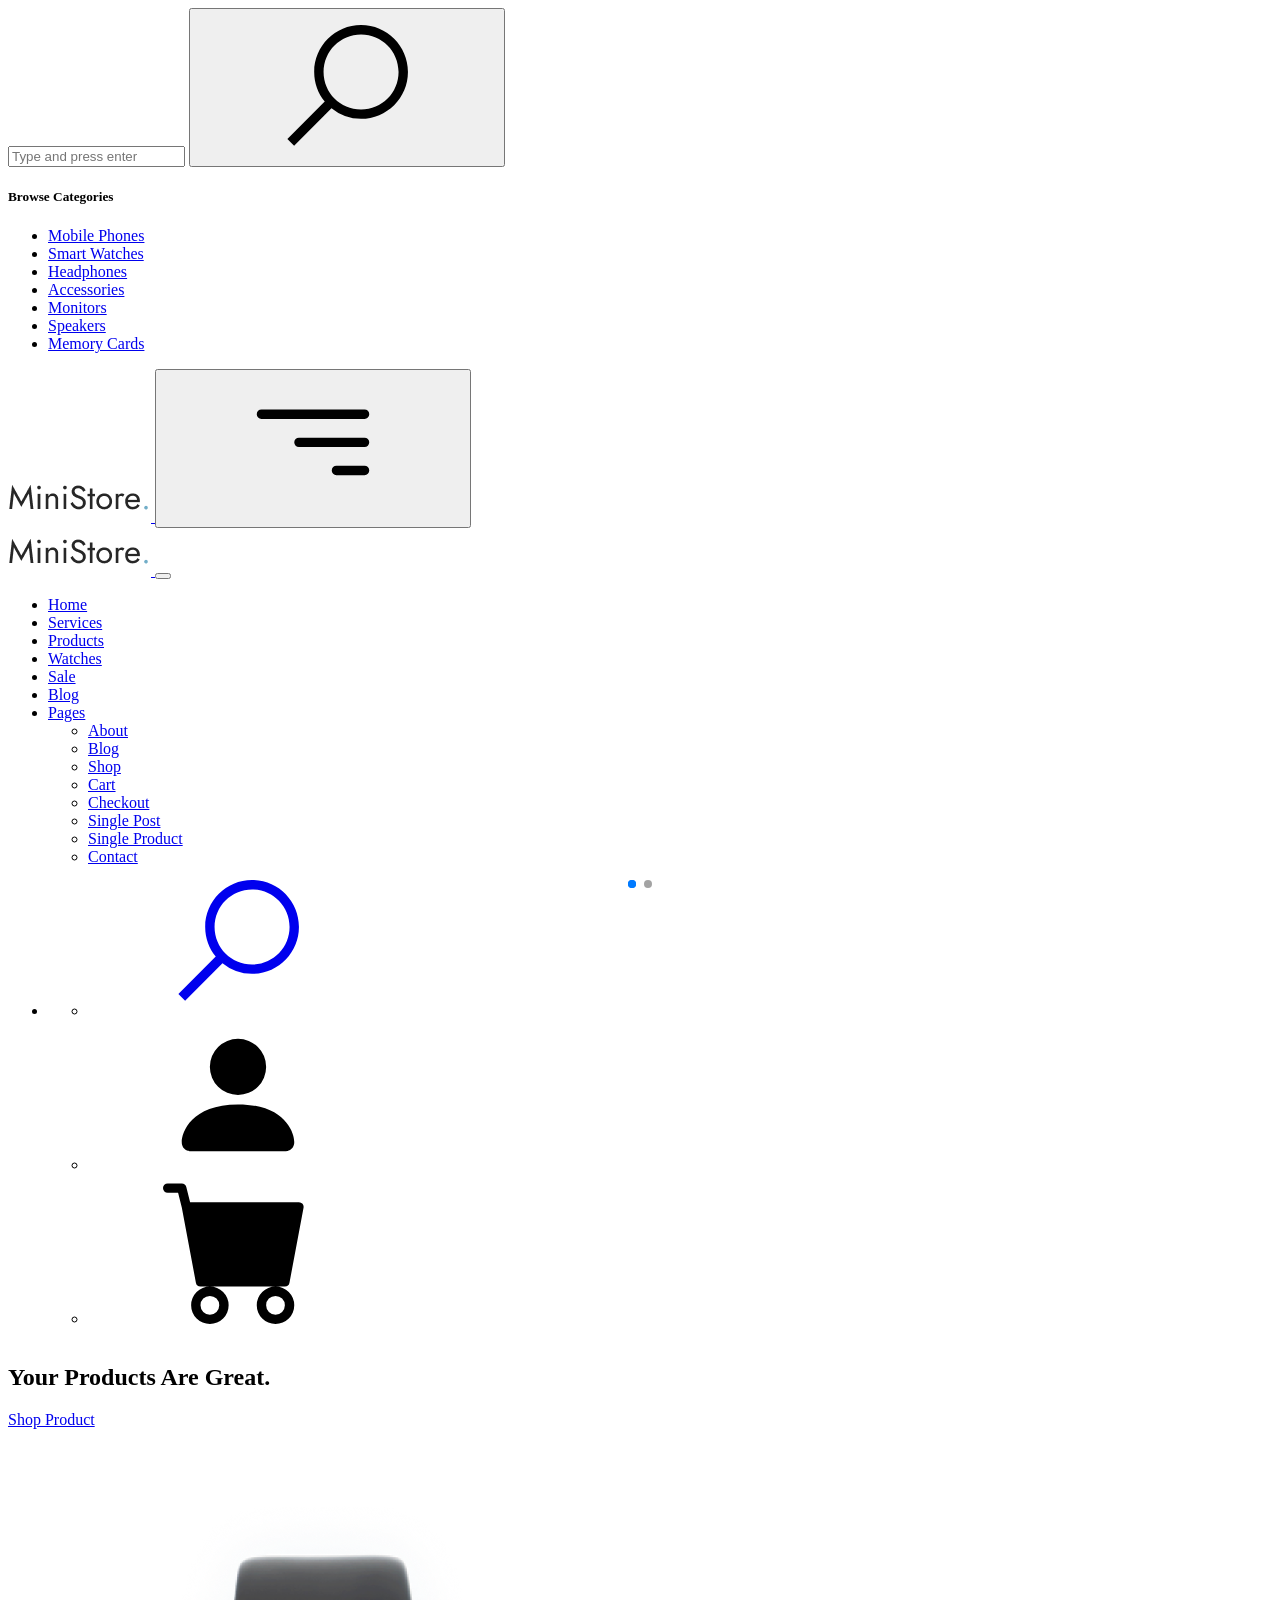
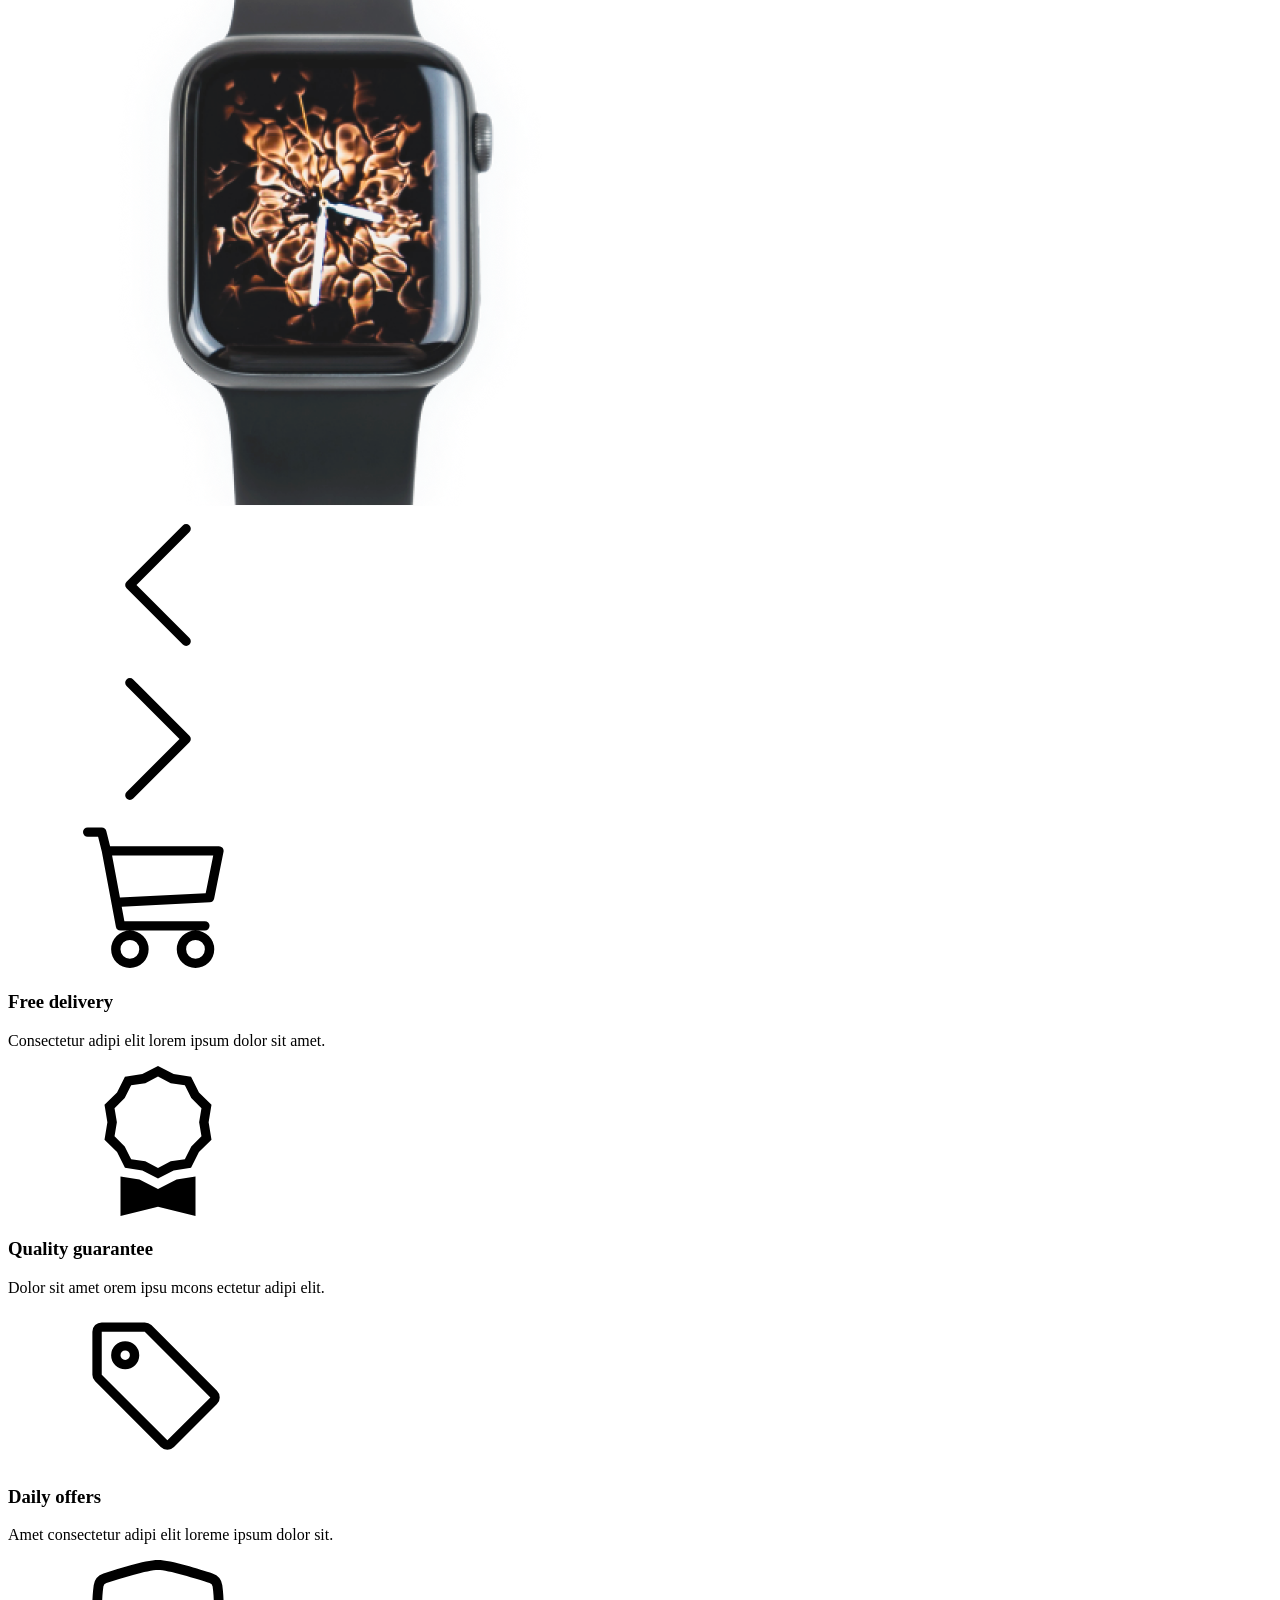
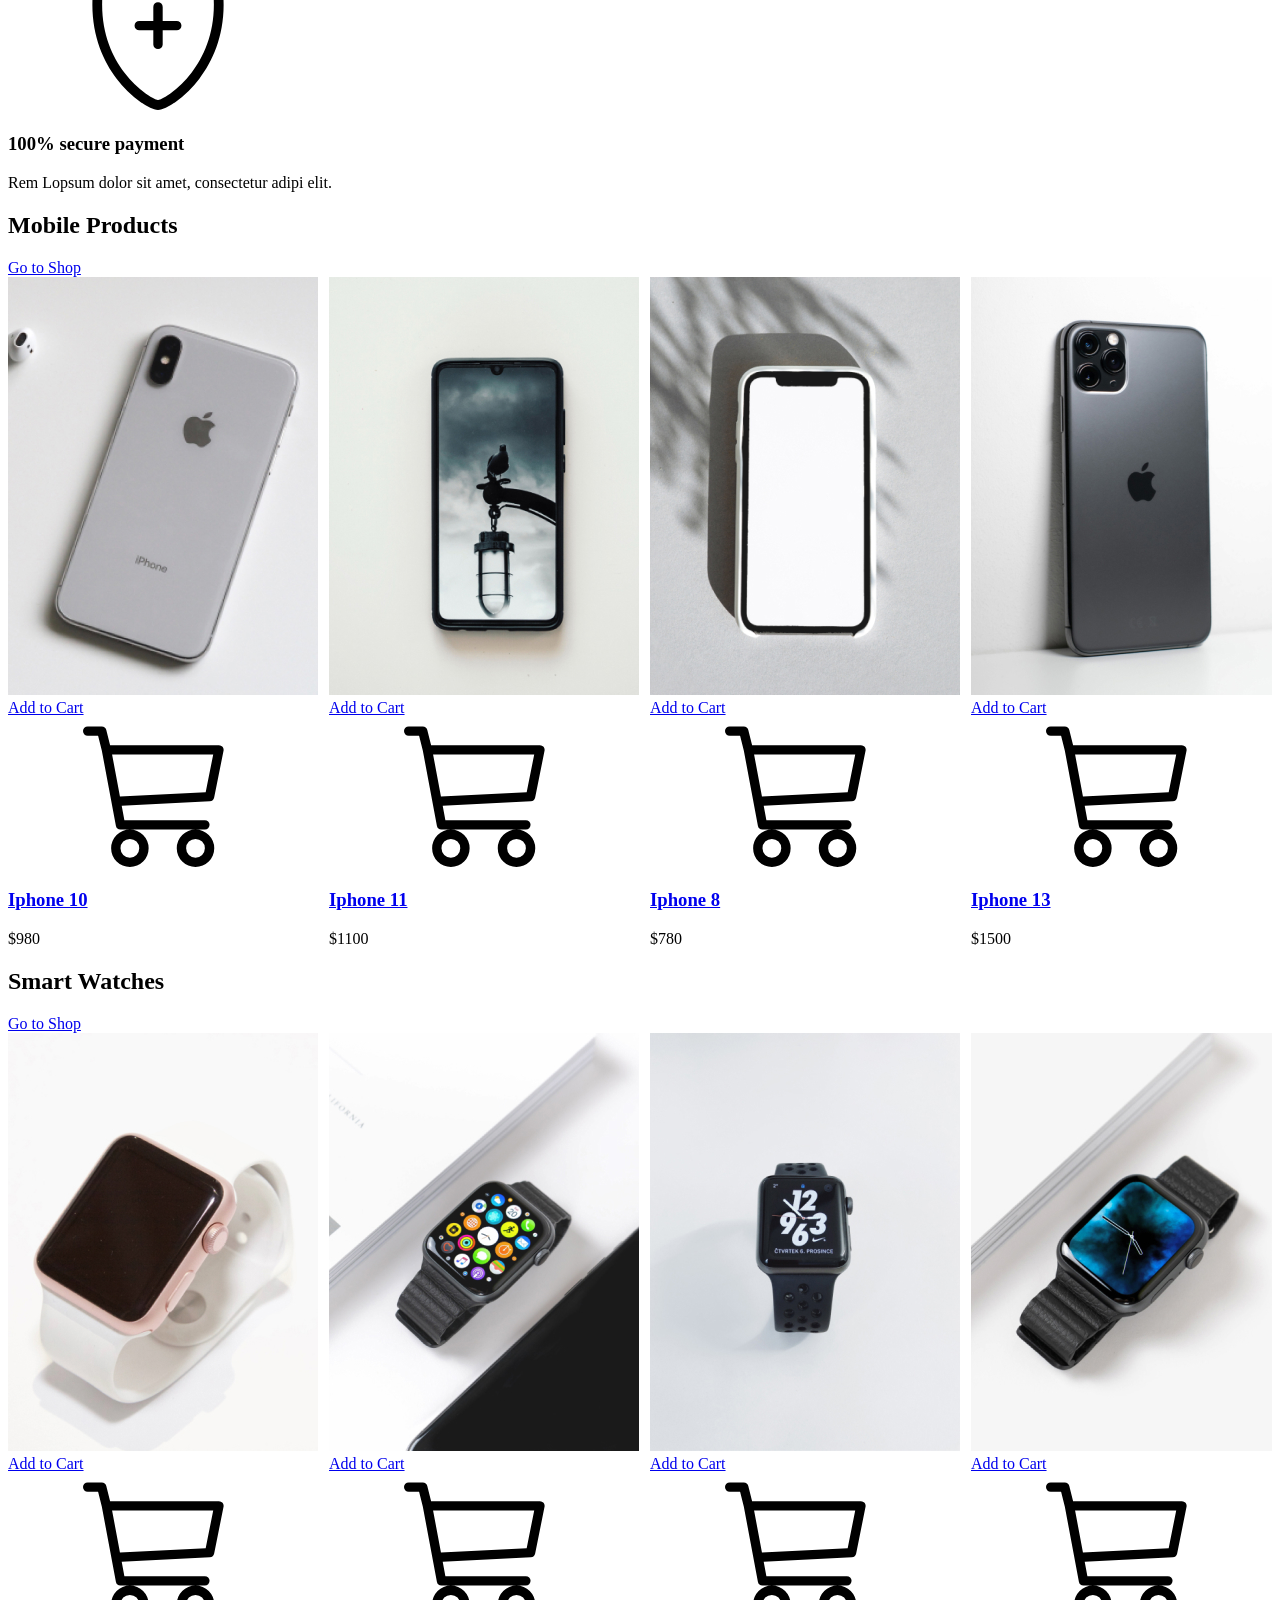
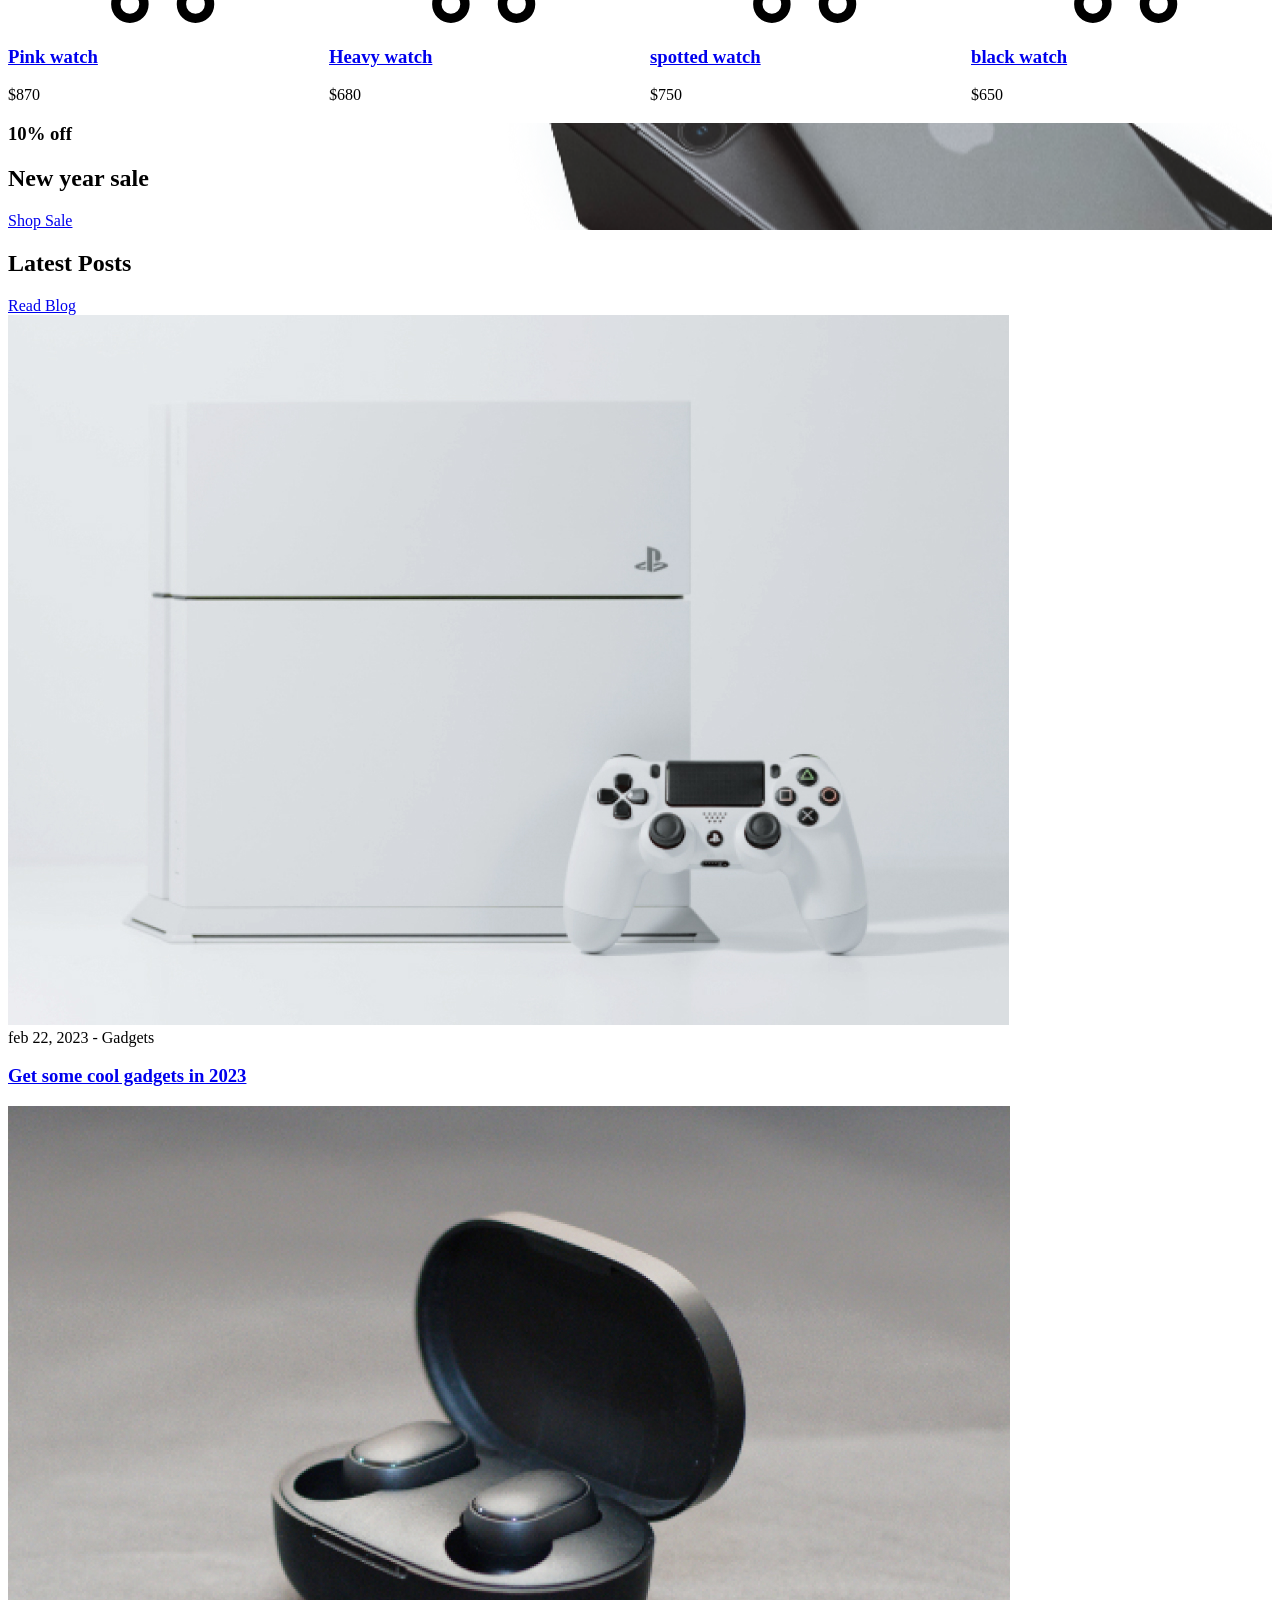
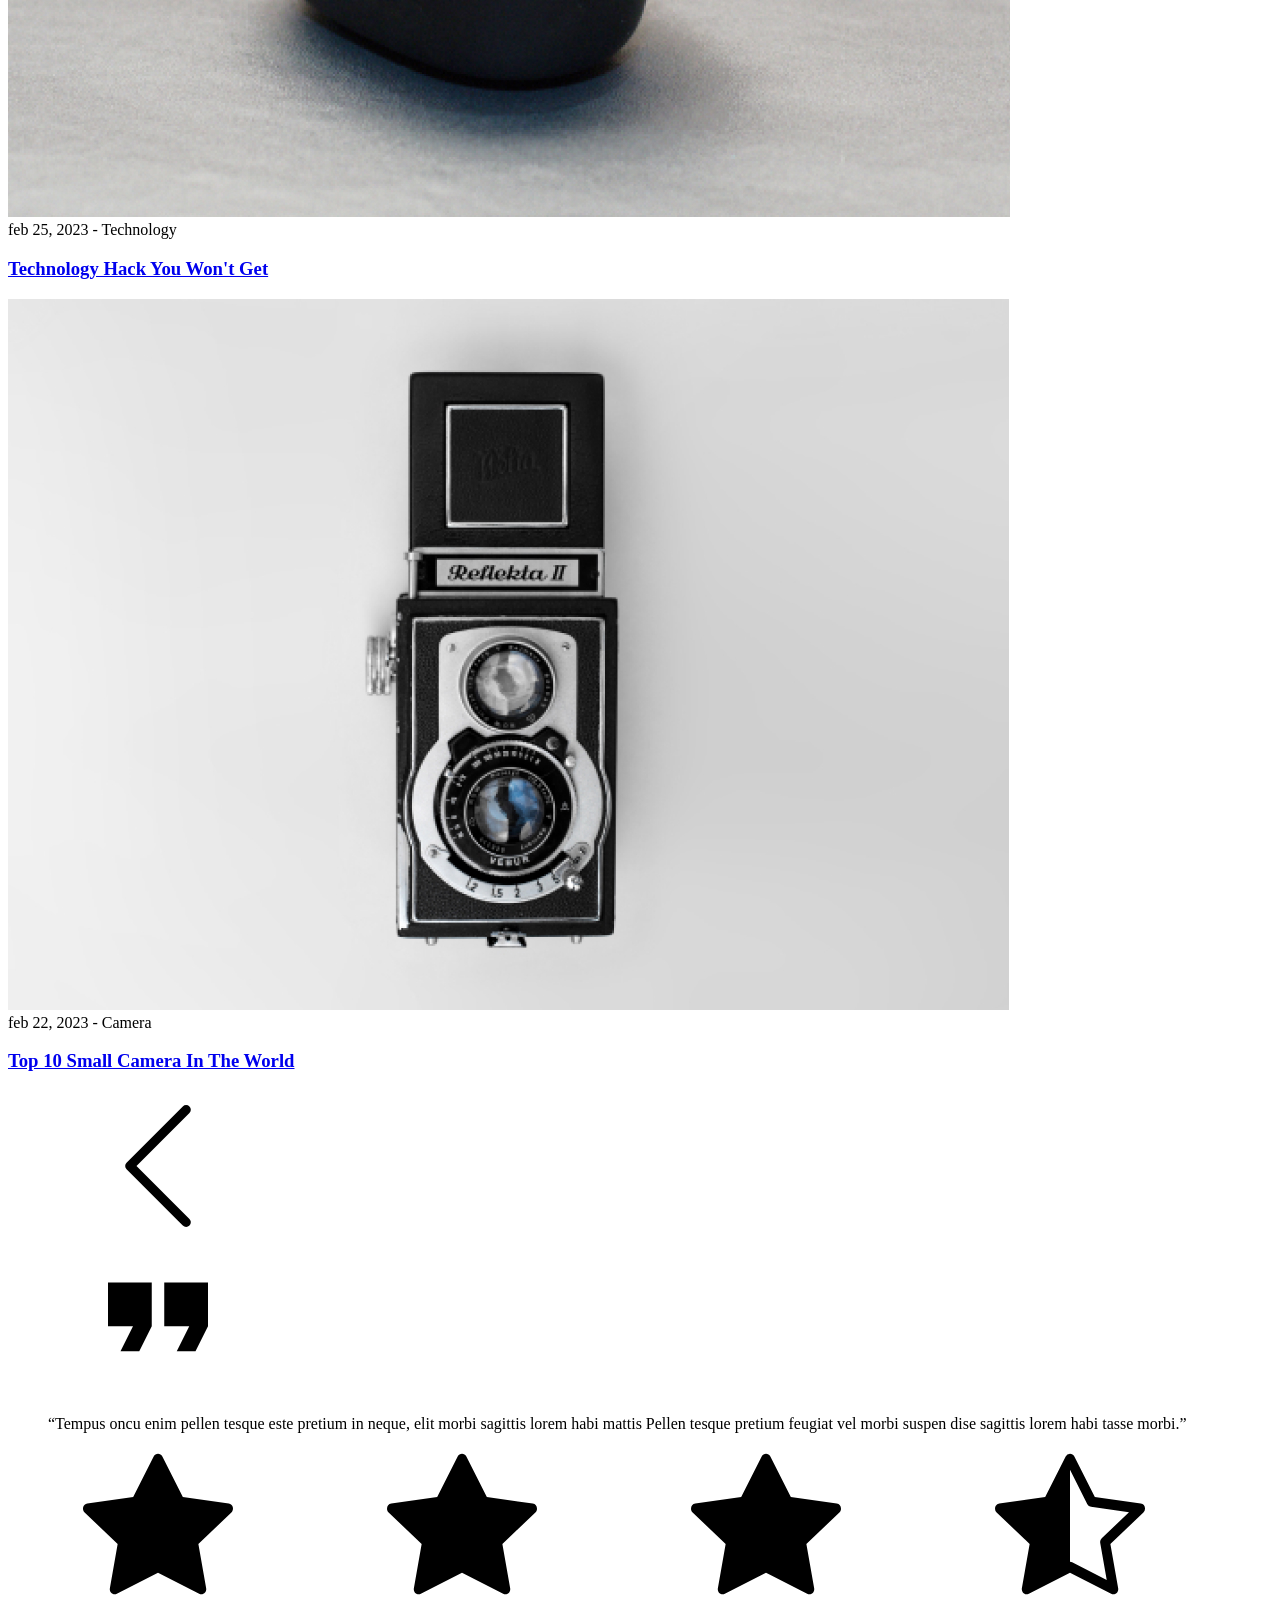
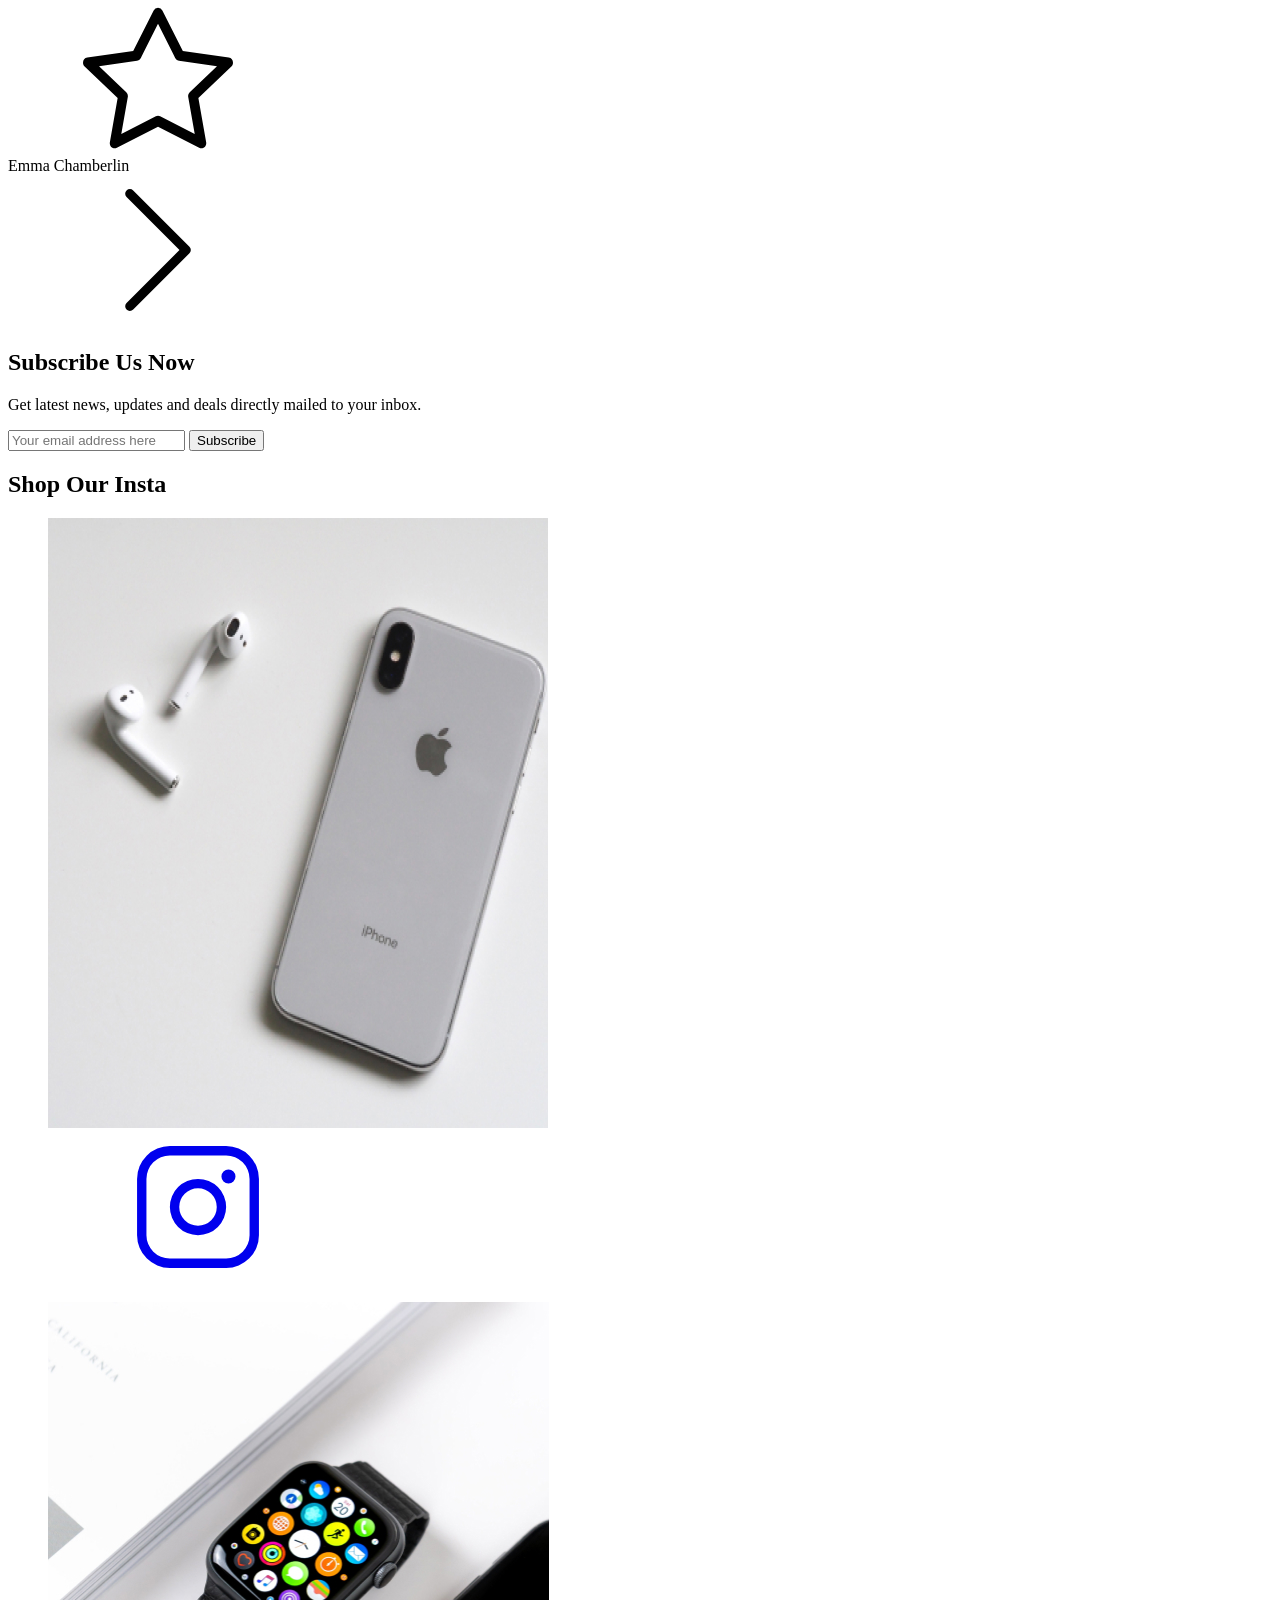
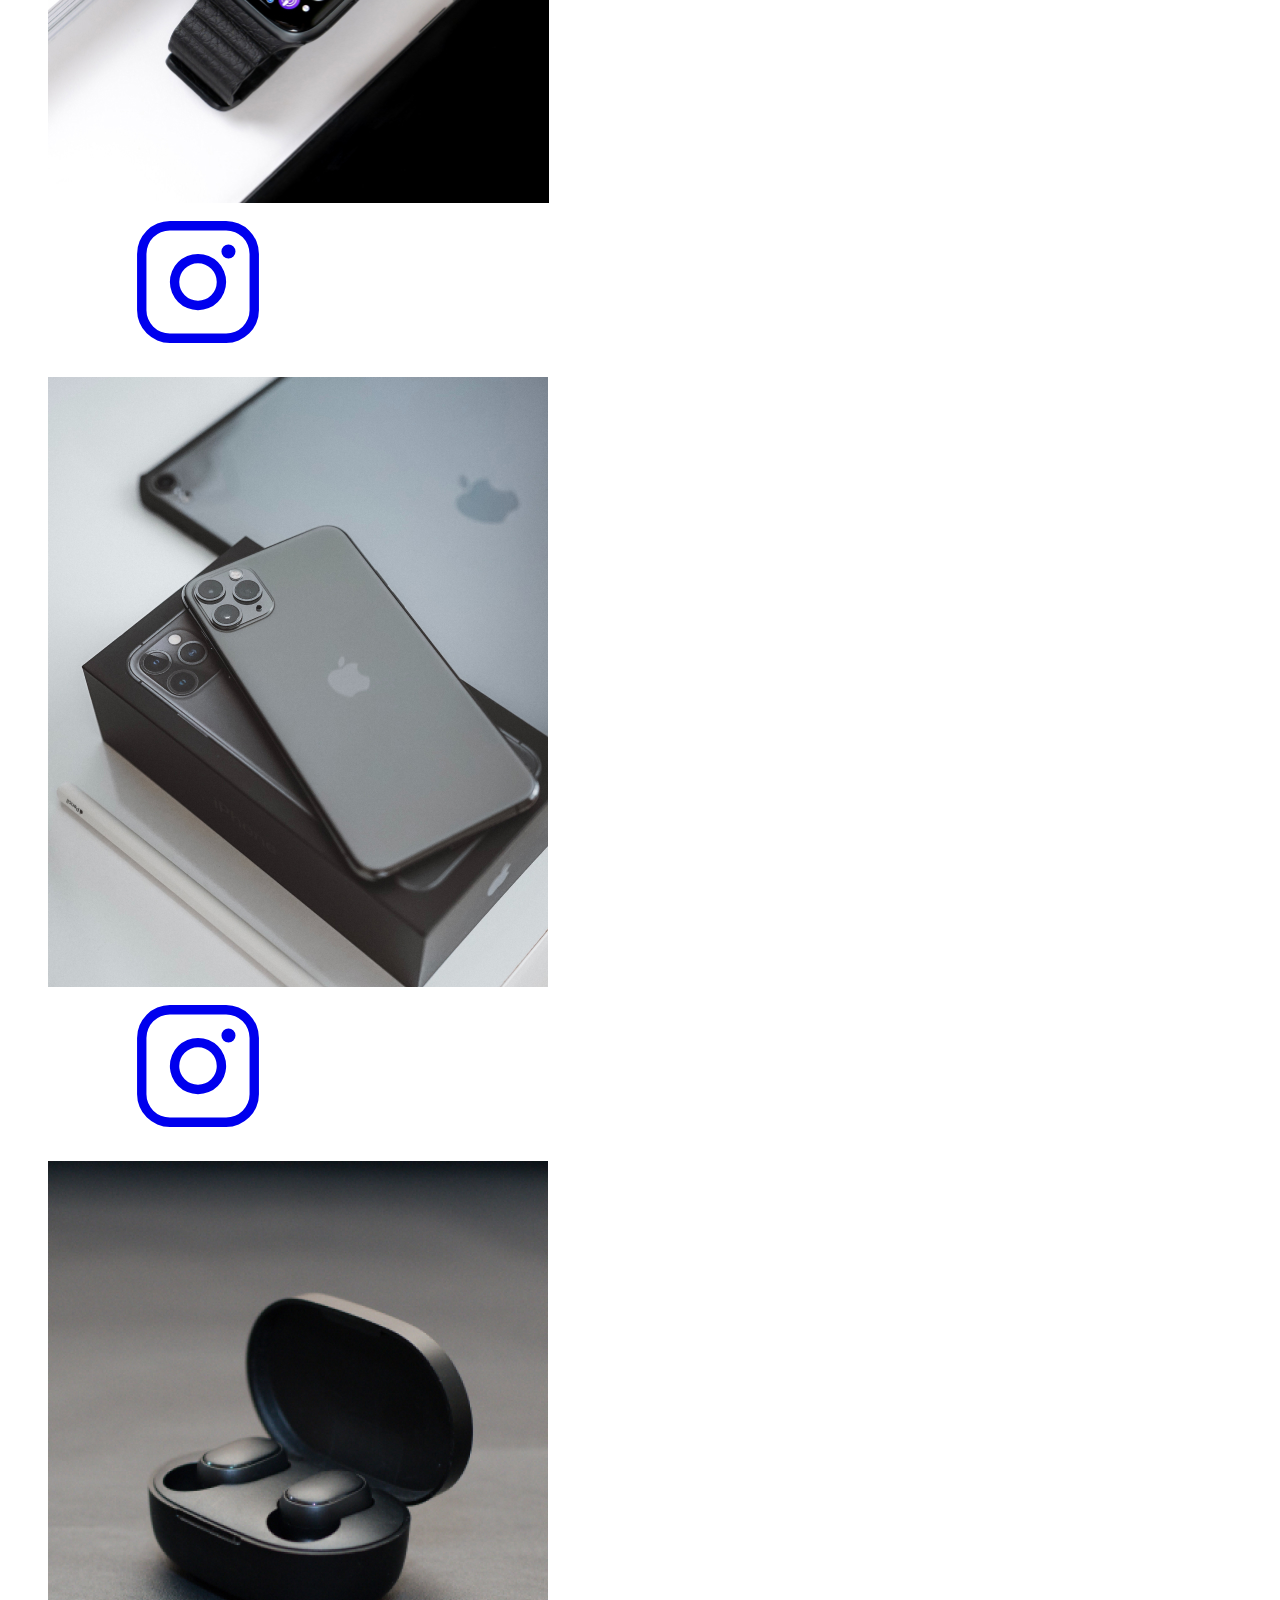
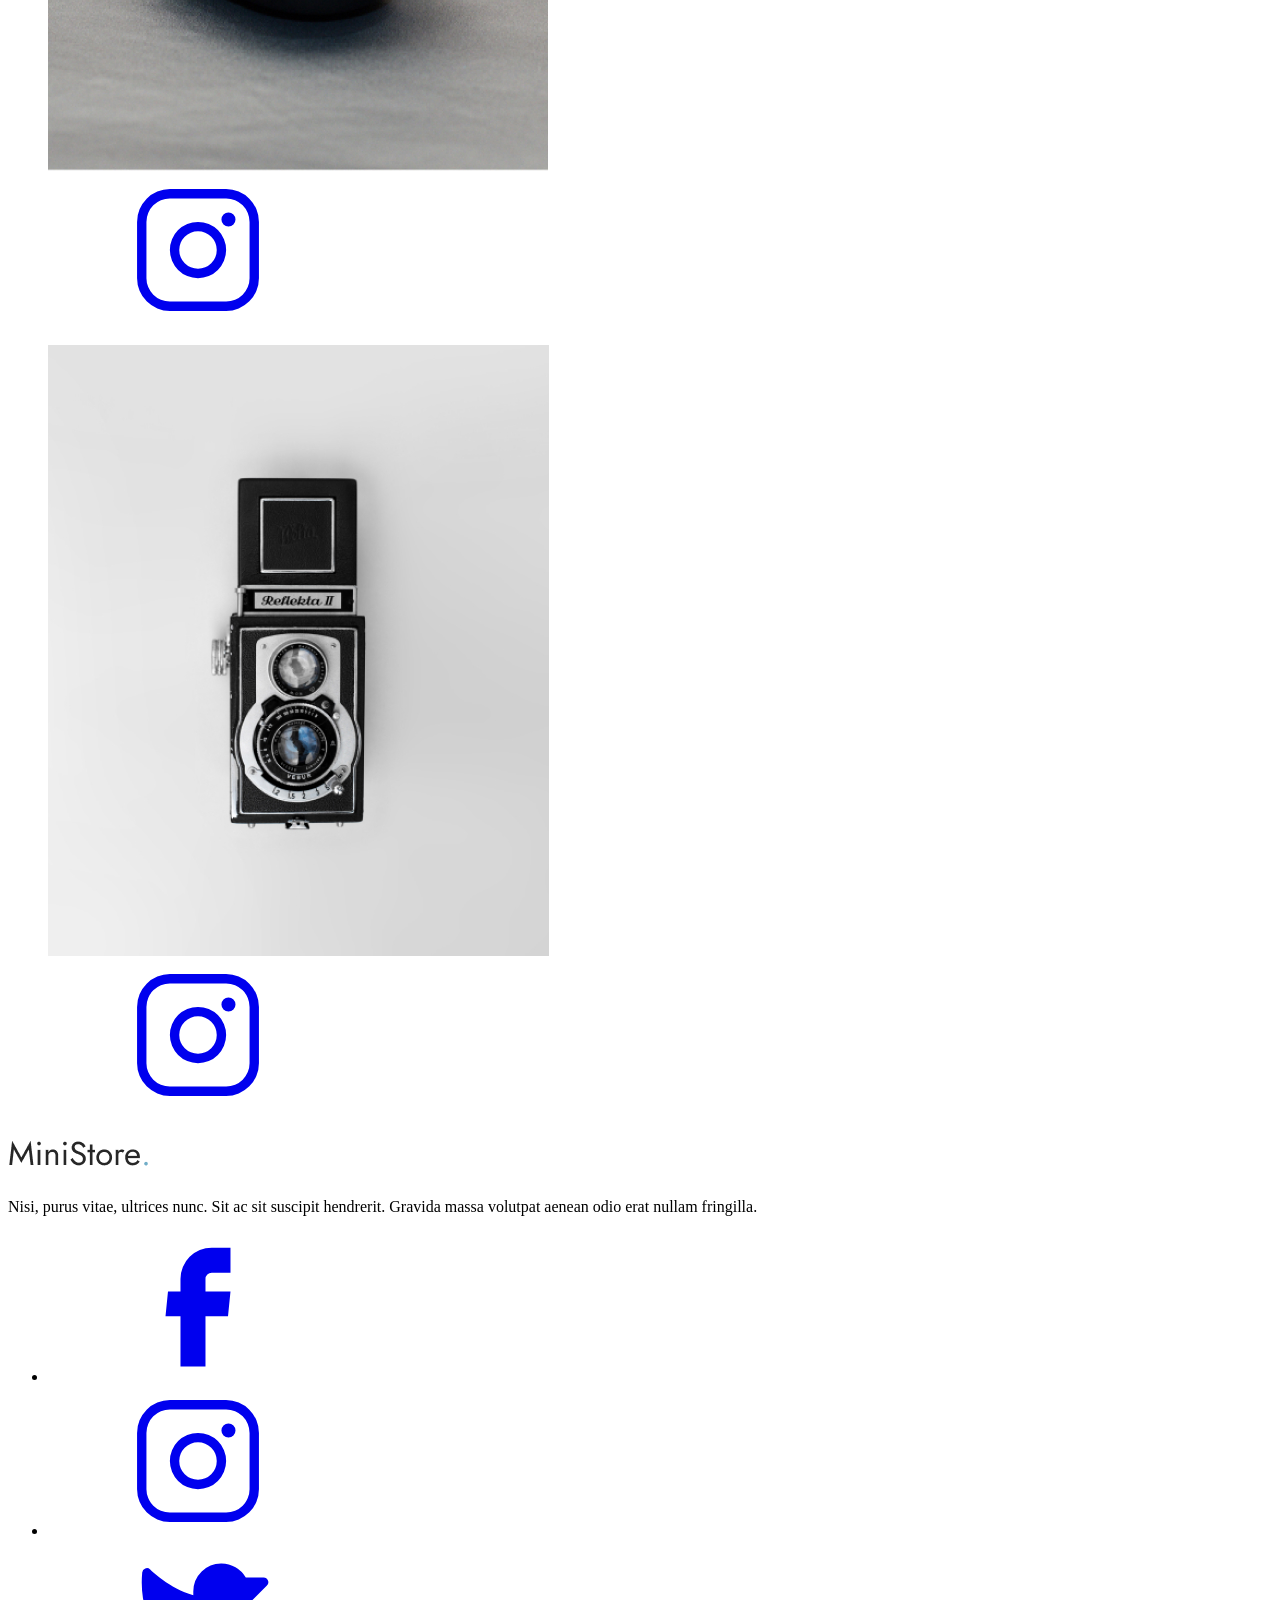
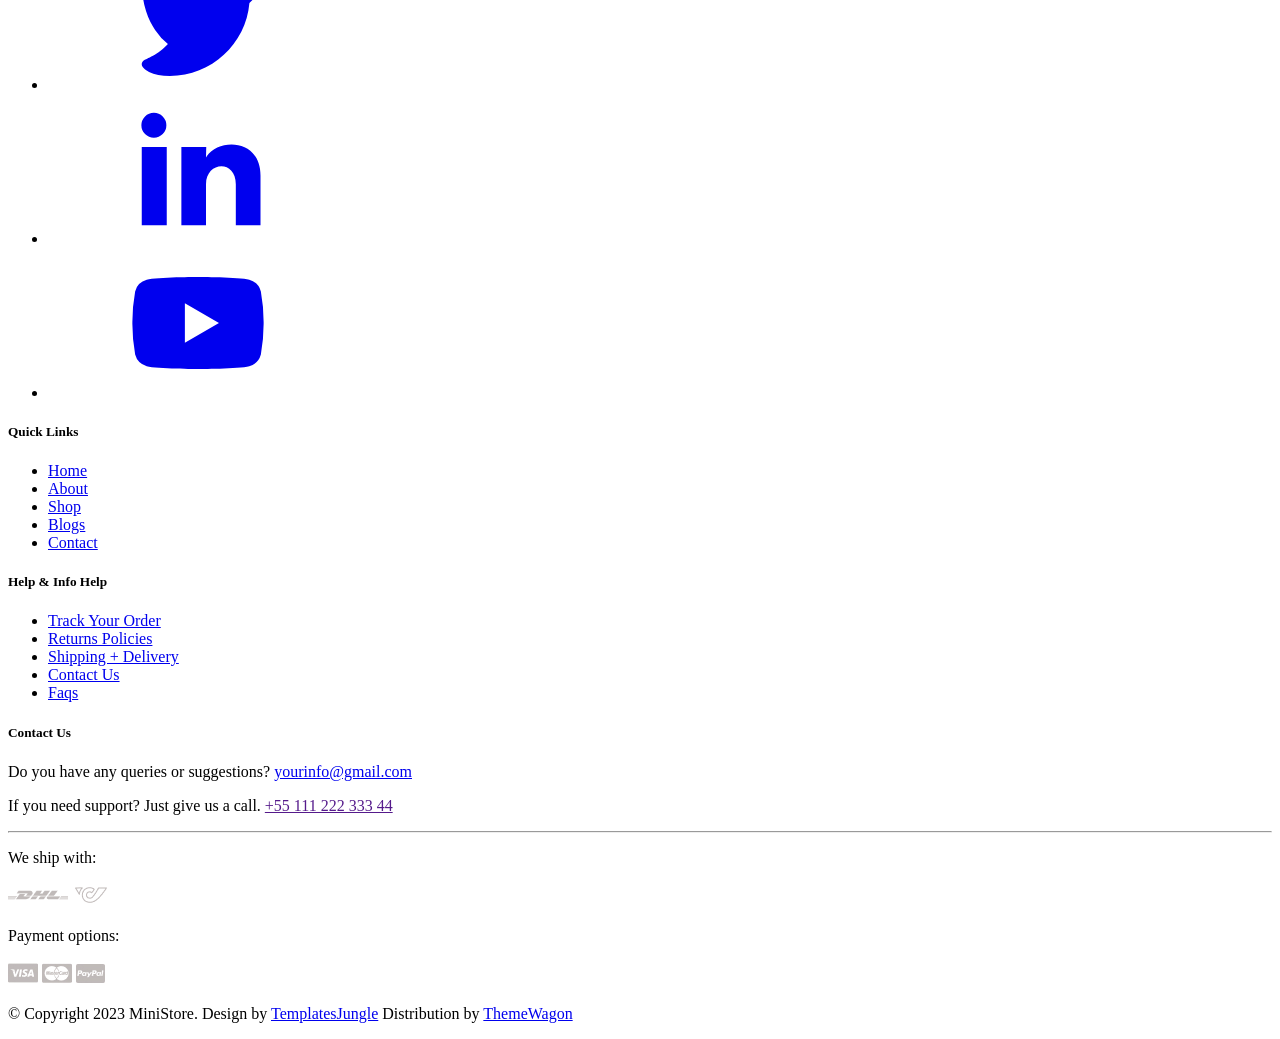
<file: static/index.html>
<!DOCTYPE html>
<html>
  <head>
    <title>Ministore</title>
    <meta charset="utf-8">
    <meta http-equiv="X-UA-Compatible" content="IE=edge">
    <meta name="viewport" content="width=device-width, initial-scale=1.0">
    <meta name="format-detection" content="telephone=no">
    <meta name="apple-mobile-web-app-capable" content="yes">
    <meta name="author" content="">
    <meta name="keywords" content="">
    <meta name="description" content="">
    <link rel="stylesheet" type="text/css" href="/static/css/>
    <link rel="stylesheet" type="text/css" href="style.css">
    <link rel="stylesheet" href="https://cdn.jsdelivr.net/npm/swiper@9/swiper-bundle.min.css" />
    <link rel="preconnect" href="https://fonts.googleapis.com">
    <link rel="preconnect" href="https://fonts.gstatic.com" crossorigin>
    <link href="https://fonts.googleapis.com/css2?family=Jost:wght@300;400;500&family=Lato:wght@300;400;700&display=swap" rel="stylesheet">
    <!-- script
    ================================================== -->
    <script src="js/modernizr.js"></script>
  </head>
  <body data-bs-spy="scroll" data-bs-target="#navbar" data-bs-root-margin="0px 0px -40%" data-bs-smooth-scroll="true" tabindex="0">
    <svg xmlns="http://www.w3.org/2000/svg" style="display: none;">
      <symbol id="search" xmlns="http://www.w3.org/2000/svg" viewBox="0 0 32 32">
        <title>Search</title>
        <path fill="currentColor" d="M19 3C13.488 3 9 7.488 9 13c0 2.395.84 4.59 2.25 6.313L3.281 27.28l1.439 1.44l7.968-7.969A9.922 9.922 0 0 0 19 23c5.512 0 10-4.488 10-10S24.512 3 19 3zm0 2c4.43 0 8 3.57 8 8s-3.57 8-8 8s-8-3.57-8-8s3.57-8 8-8z" />
      </symbol>
      <symbol xmlns="http://www.w3.org/2000/svg" id="user" viewBox="0 0 16 16">
        <path d="M3 14s-1 0-1-1 1-4 6-4 6 3 6 4-1 1-1 1H3Zm5-6a3 3 0 1 0 0-6 3 3 0 0 0 0 6Z" />
      </symbol>
      <symbol xmlns="http://www.w3.org/2000/svg" id="cart" viewBox="0 0 16 16">
        <path d="M0 1.5A.5.5 0 0 1 .5 1H2a.5.5 0 0 1 .485.379L2.89 3H14.5a.5.5 0 0 1 .491.592l-1.5 8A.5.5 0 0 1 13 12H4a.5.5 0 0 1-.491-.408L2.01 3.607 1.61 2H.5a.5.5 0 0 1-.5-.5zM5 12a2 2 0 1 0 0 4 2 2 0 0 0 0-4zm7 0a2 2 0 1 0 0 4 2 2 0 0 0 0-4zm-7 1a1 1 0 1 1 0 2 1 1 0 0 1 0-2zm7 0a1 1 0 1 1 0 2 1 1 0 0 1 0-2z" />
      </symbol>
      <svg xmlns="http://www.w3.org/2000/svg" id="chevron-left" viewBox="0 0 16 16">
        <path fill-rule="evenodd" d="M11.354 1.646a.5.5 0 0 1 0 .708L5.707 8l5.647 5.646a.5.5 0 0 1-.708.708l-6-6a.5.5 0 0 1 0-.708l6-6a.5.5 0 0 1 .708 0z" />
      </svg>
      <symbol xmlns="http://www.w3.org/2000/svg" id="chevron-right" viewBox="0 0 16 16">
        <path fill-rule="evenodd" d="M4.646 1.646a.5.5 0 0 1 .708 0l6 6a.5.5 0 0 1 0 .708l-6 6a.5.5 0 0 1-.708-.708L10.293 8 4.646 2.354a.5.5 0 0 1 0-.708z" />
      </symbol>
      <symbol xmlns="http://www.w3.org/2000/svg" id="cart-outline" viewBox="0 0 16 16">
        <path d="M0 1.5A.5.5 0 0 1 .5 1H2a.5.5 0 0 1 .485.379L2.89 3H14.5a.5.5 0 0 1 .49.598l-1 5a.5.5 0 0 1-.465.401l-9.397.472L4.415 11H13a.5.5 0 0 1 0 1H4a.5.5 0 0 1-.491-.408L2.01 3.607 1.61 2H.5a.5.5 0 0 1-.5-.5zM3.102 4l.84 4.479 9.144-.459L13.89 4H3.102zM5 12a2 2 0 1 0 0 4 2 2 0 0 0 0-4zm7 0a2 2 0 1 0 0 4 2 2 0 0 0 0-4zm-7 1a1 1 0 1 1 0 2 1 1 0 0 1 0-2zm7 0a1 1 0 1 1 0 2 1 1 0 0 1 0-2z" />
      </symbol>
      <symbol xmlns="http://www.w3.org/2000/svg" id="quality" viewBox="0 0 16 16">
        <path d="M9.669.864 8 0 6.331.864l-1.858.282-.842 1.68-1.337 1.32L2.6 6l-.306 1.854 1.337 1.32.842 1.68 1.858.282L8 12l1.669-.864 1.858-.282.842-1.68 1.337-1.32L13.4 6l.306-1.854-1.337-1.32-.842-1.68L9.669.864zm1.196 1.193.684 1.365 1.086 1.072L12.387 6l.248 1.506-1.086 1.072-.684 1.365-1.51.229L8 10.874l-1.355-.702-1.51-.229-.684-1.365-1.086-1.072L3.614 6l-.25-1.506 1.087-1.072.684-1.365 1.51-.229L8 1.126l1.356.702 1.509.229z" />
        <path d="M4 11.794V16l4-1 4 1v-4.206l-2.018.306L8 13.126 6.018 12.1 4 11.794z" />
      </symbol>
      <symbol xmlns="http://www.w3.org/2000/svg" id="price-tag" viewBox="0 0 16 16">
        <path d="M6 4.5a1.5 1.5 0 1 1-3 0 1.5 1.5 0 0 1 3 0zm-1 0a.5.5 0 1 0-1 0 .5.5 0 0 0 1 0z" />
        <path d="M2 1h4.586a1 1 0 0 1 .707.293l7 7a1 1 0 0 1 0 1.414l-4.586 4.586a1 1 0 0 1-1.414 0l-7-7A1 1 0 0 1 1 6.586V2a1 1 0 0 1 1-1zm0 5.586 7 7L13.586 9l-7-7H2v4.586z" />
      </symbol>
      <symbol xmlns="http://www.w3.org/2000/svg" id="shield-plus" viewBox="0 0 16 16">
        <path d="M5.338 1.59a61.44 61.44 0 0 0-2.837.856.481.481 0 0 0-.328.39c-.554 4.157.726 7.19 2.253 9.188a10.725 10.725 0 0 0 2.287 2.233c.346.244.652.42.893.533.12.057.218.095.293.118a.55.55 0 0 0 .101.025.615.615 0 0 0 .1-.025c.076-.023.174-.061.294-.118.24-.113.547-.29.893-.533a10.726 10.726 0 0 0 2.287-2.233c1.527-1.997 2.807-5.031 2.253-9.188a.48.48 0 0 0-.328-.39c-.651-.213-1.75-.56-2.837-.855C9.552 1.29 8.531 1.067 8 1.067c-.53 0-1.552.223-2.662.524zM5.072.56C6.157.265 7.31 0 8 0s1.843.265 2.928.56c1.11.3 2.229.655 2.887.87a1.54 1.54 0 0 1 1.044 1.262c.596 4.477-.787 7.795-2.465 9.99a11.775 11.775 0 0 1-2.517 2.453 7.159 7.159 0 0 1-1.048.625c-.28.132-.581.24-.829.24s-.548-.108-.829-.24a7.158 7.158 0 0 1-1.048-.625 11.777 11.777 0 0 1-2.517-2.453C1.928 10.487.545 7.169 1.141 2.692A1.54 1.54 0 0 1 2.185 1.43 62.456 62.456 0 0 1 5.072.56z" />
        <path d="M8 4.5a.5.5 0 0 1 .5.5v1.5H10a.5.5 0 0 1 0 1H8.5V9a.5.5 0 0 1-1 0V7.5H6a.5.5 0 0 1 0-1h1.5V5a.5.5 0 0 1 .5-.5z" />
      </symbol>
      <symbol xmlns="http://www.w3.org/2000/svg" id="star-fill" viewBox="0 0 16 16">
        <path d="M3.612 15.443c-.386.198-.824-.149-.746-.592l.83-4.73L.173 6.765c-.329-.314-.158-.888.283-.95l4.898-.696L7.538.792c.197-.39.73-.39.927 0l2.184 4.327 4.898.696c.441.062.612.636.282.95l-3.522 3.356.83 4.73c.078.443-.36.79-.746.592L8 13.187l-4.389 2.256z" />
      </symbol>
      <symbol xmlns="http://www.w3.org/2000/svg" id="star-empty" viewBox="0 0 16 16">
        <path d="M2.866 14.85c-.078.444.36.791.746.593l4.39-2.256 4.389 2.256c.386.198.824-.149.746-.592l-.83-4.73 3.522-3.356c.33-.314.16-.888-.282-.95l-4.898-.696L8.465.792a.513.513 0 0 0-.927 0L5.354 5.12l-4.898.696c-.441.062-.612.636-.283.95l3.523 3.356-.83 4.73zm4.905-2.767-3.686 1.894.694-3.957a.565.565 0 0 0-.163-.505L1.71 6.745l4.052-.576a.525.525 0 0 0 .393-.288L8 2.223l1.847 3.658a.525.525 0 0 0 .393.288l4.052.575-2.906 2.77a.565.565 0 0 0-.163.506l.694 3.957-3.686-1.894a.503.503 0 0 0-.461 0z" />
      </symbol>
      <symbol xmlns="http://www.w3.org/2000/svg" id="star-half" viewBox="0 0 16 16">
        <path d="M5.354 5.119 7.538.792A.516.516 0 0 1 8 .5c.183 0 .366.097.465.292l2.184 4.327 4.898.696A.537.537 0 0 1 16 6.32a.548.548 0 0 1-.17.445l-3.523 3.356.83 4.73c.078.443-.36.79-.746.592L8 13.187l-4.389 2.256a.52.52 0 0 1-.146.05c-.342.06-.668-.254-.6-.642l.83-4.73L.173 6.765a.55.55 0 0 1-.172-.403.58.58 0 0 1 .085-.302.513.513 0 0 1 .37-.245l4.898-.696zM8 12.027a.5.5 0 0 1 .232.056l3.686 1.894-.694-3.957a.565.565 0 0 1 .162-.505l2.907-2.77-4.052-.576a.525.525 0 0 1-.393-.288L8.001 2.223 8 2.226v9.8z" />
      </symbol>
      <symbol xmlns="http://www.w3.org/2000/svg" id="quote" viewBox="0 0 24 24">
        <path fill="currentColor" d="m15 17l2-4h-4V6h7v7l-2 4h-3Zm-9 0l2-4H4V6h7v7l-2 4H6Z" />
      </symbol>
      <symbol xmlns="http://www.w3.org/2000/svg" id="facebook" viewBox="0 0 24 24">
        <path fill="currentColor" d="M9.198 21.5h4v-8.01h3.604l.396-3.98h-4V7.5a1 1 0 0 1 1-1h3v-4h-3a5 5 0 0 0-5 5v2.01h-2l-.396 3.98h2.396v8.01Z" />
      </symbol>
      <symbol xmlns="http://www.w3.org/2000/svg" id="youtube" viewBox="0 0 32 32">
        <path fill="currentColor" d="M29.41 9.26a3.5 3.5 0 0 0-2.47-2.47C24.76 6.2 16 6.2 16 6.2s-8.76 0-10.94.59a3.5 3.5 0 0 0-2.47 2.47A36.13 36.13 0 0 0 2 16a36.13 36.13 0 0 0 .59 6.74a3.5 3.5 0 0 0 2.47 2.47c2.18.59 10.94.59 10.94.59s8.76 0 10.94-.59a3.5 3.5 0 0 0 2.47-2.47A36.13 36.13 0 0 0 30 16a36.13 36.13 0 0 0-.59-6.74ZM13.2 20.2v-8.4l7.27 4.2Z" />
      </symbol>
      <symbol xmlns="http://www.w3.org/2000/svg" id="twitter" viewBox="0 0 256 256">
        <path fill="currentColor" d="m245.66 77.66l-29.9 29.9C209.72 177.58 150.67 232 80 232c-14.52 0-26.49-2.3-35.58-6.84c-7.33-3.67-10.33-7.6-11.08-8.72a8 8 0 0 1 3.85-11.93c.26-.1 24.24-9.31 39.47-26.84a110.93 110.93 0 0 1-21.88-24.2c-12.4-18.41-26.28-50.39-22-98.18a8 8 0 0 1 13.65-4.92c.35.35 33.28 33.1 73.54 43.72V88a47.87 47.87 0 0 1 14.36-34.3A46.87 46.87 0 0 1 168.1 40a48.66 48.66 0 0 1 41.47 24H240a8 8 0 0 1 5.66 13.66Z" />
      </symbol>
      <symbol xmlns="http://www.w3.org/2000/svg" id="instagram" viewBox="0 0 256 256">
        <path fill="currentColor" d="M128 80a48 48 0 1 0 48 48a48.05 48.05 0 0 0-48-48Zm0 80a32 32 0 1 1 32-32a32 32 0 0 1-32 32Zm48-136H80a56.06 56.06 0 0 0-56 56v96a56.06 56.06 0 0 0 56 56h96a56.06 56.06 0 0 0 56-56V80a56.06 56.06 0 0 0-56-56Zm40 152a40 40 0 0 1-40 40H80a40 40 0 0 1-40-40V80a40 40 0 0 1 40-40h96a40 40 0 0 1 40 40ZM192 76a12 12 0 1 1-12-12a12 12 0 0 1 12 12Z" />
      </symbol>
      <symbol xmlns="http://www.w3.org/2000/svg" id="linkedin" viewBox="0 0 24 24">
        <path fill="currentColor" d="M6.94 5a2 2 0 1 1-4-.002a2 2 0 0 1 4 .002zM7 8.48H3V21h4V8.48zm6.32 0H9.34V21h3.94v-6.57c0-3.66 4.77-4 4.77 0V21H22v-7.93c0-6.17-7.06-5.94-8.72-2.91l.04-1.68z" />
      </symbol>
      <symbol xmlns="http://www.w3.org/2000/svg" id="nav-icon" viewBox="0 0 16 16">
        <path d="M14 10.5a.5.5 0 0 0-.5-.5h-3a.5.5 0 0 0 0 1h3a.5.5 0 0 0 .5-.5zm0-3a.5.5 0 0 0-.5-.5h-7a.5.5 0 0 0 0 1h7a.5.5 0 0 0 .5-.5zm0-3a.5.5 0 0 0-.5-.5h-11a.5.5 0 0 0 0 1h11a.5.5 0 0 0 .5-.5z" />
      </symbol>
      <symbol xmlns="http://www.w3.org/2000/svg" id="close" viewBox="0 0 16 16">
        <path d="M2.146 2.854a.5.5 0 1 1 .708-.708L8 7.293l5.146-5.147a.5.5 0 0 1 .708.708L8.707 8l5.147 5.146a.5.5 0 0 1-.708.708L8 8.707l-5.146 5.147a.5.5 0 0 1-.708-.708L7.293 8 2.146 2.854Z" />
      </symbol>
      <symbol xmlns="http://www.w3.org/2000/svg" id="navbar-icon" viewBox="0 0 16 16">
        <path d="M14 10.5a.5.5 0 0 0-.5-.5h-3a.5.5 0 0 0 0 1h3a.5.5 0 0 0 .5-.5zm0-3a.5.5 0 0 0-.5-.5h-7a.5.5 0 0 0 0 1h7a.5.5 0 0 0 .5-.5zm0-3a.5.5 0 0 0-.5-.5h-11a.5.5 0 0 0 0 1h11a.5.5 0 0 0 .5-.5z" />
      </symbol>
    </svg>  

    <div class="search-popup">
        <div class="search-popup-container">

          <form role="search" method="get" class="search-form" action="">
            <input type="search" id="search-form" class="search-field" placeholder="Type and press enter" value="" name="s" />
            <button type="submit" class="search-submit"><svg class="search"><use xlink:href="#search"></use></svg></button>
          </form>

          <h5 class="cat-list-title">Browse Categories</h5>
          
          <ul class="cat-list">
            <li class="cat-list-item">
              <a href="#" title="Mobile Phones">Mobile Phones</a>
            </li>
            <li class="cat-list-item">
              <a href="#" title="Smart Watches">Smart Watches</a>
            </li>
            <li class="cat-list-item">
              <a href="#" title="Headphones">Headphones</a>
            </li>
            <li class="cat-list-item">
              <a href="#" title="Accessories">Accessories</a>
            </li>
            <li class="cat-list-item">
              <a href="#" title="Monitors">Monitors</a>
            </li>
            <li class="cat-list-item">
              <a href="#" title="Speakers">Speakers</a>
            </li>
            <li class="cat-list-item">
              <a href="#" title="Memory Cards">Memory Cards</a>
            </li>
          </ul>

        </div>
    </div>
    
    <header id="header" class="site-header header-scrolled position-fixed text-black bg-light">
      <nav id="header-nav" class="navbar navbar-expand-lg px-3 mb-3">
        <div class="container-fluid">
          <a class="navbar-brand" href="index.html">
            <img src="images/main-logo.png" class="logo">
          </a>
          <button class="navbar-toggler d-flex d-lg-none order-3 p-2" type="button" data-bs-toggle="offcanvas" data-bs-target="#bdNavbar" aria-controls="bdNavbar" aria-expanded="false" aria-label="Toggle navigation">
            <svg class="navbar-icon">
              <use xlink:href="#navbar-icon"></use>
            </svg>
          </button>
          <div class="offcanvas offcanvas-end" tabindex="-1" id="bdNavbar" aria-labelledby="bdNavbarOffcanvasLabel">
            <div class="offcanvas-header px-4 pb-0">
              <a class="navbar-brand" href="index.html">
                <img src="images/main-logo.png" class="logo">
              </a>
              <button type="button" class="btn-close btn-close-black" data-bs-dismiss="offcanvas" aria-label="Close" data-bs-target="#bdNavbar"></button>
            </div>
            <div class="offcanvas-body">
              <ul id="navbar" class="navbar-nav text-uppercase justify-content-end align-items-center flex-grow-1 pe-3">
                <li class="nav-item">
                  <a class="nav-link me-4 active" href="#billboard">Home</a>
                </li>
                <li class="nav-item">
                  <a class="nav-link me-4" href="#company-services">Services</a>
                </li>
                <li class="nav-item">
                  <a class="nav-link me-4" href="#mobile-products">Products</a>
                </li>
                <li class="nav-item">
                  <a class="nav-link me-4" href="#smart-watches">Watches</a>
                </li>
                <li class="nav-item">
                  <a class="nav-link me-4" href="#yearly-sale">Sale</a>
                </li>
                <li class="nav-item">
                  <a class="nav-link me-4" href="#latest-blog">Blog</a>
                </li>
                <li class="nav-item dropdown">
                  <a class="nav-link me-4 dropdown-toggle link-dark" data-bs-toggle="dropdown" href="#" role="button" aria-expanded="false">Pages</a>
                  <ul class="dropdown-menu">
                    <li>
                      <a href="about.html" class="dropdown-item">About</a>
                    </li>
                    <li>
                      <a href="blog.html" class="dropdown-item">Blog</a>
                    </li>
                    <li>
                      <a href="shop.html" class="dropdown-item">Shop</a>
                    </li>
                    <li>
                      <a href="cart.html" class="dropdown-item">Cart</a>
                    </li>
                    <li>
                      <a href="checkout.html" class="dropdown-item">Checkout</a>
                    </li>
                    <li>
                      <a href="single-post.html" class="dropdown-item">Single Post</a>
                    </li>
                    <li>
                      <a href="single-product.html" class="dropdown-item">Single Product</a>
                    </li>
                    <li>
                      <a href="contact.html" class="dropdown-item">Contact</a>
                    </li>
                  </ul>
                </li>
                <li class="nav-item">
                  <div class="user-items ps-5">
                    <ul class="d-flex justify-content-end list-unstyled">
                      <li class="search-item pe-3">
                        <a href="#" class="search-button">
                          <svg class="search">
                            <use xlink:href="#search"></use>
                          </svg>
                        </a>
                      </li>
                      <li class="pe-3">
                        <a href="#">
                          <svg class="user">
                            <use xlink:href="#user"></use>
                          </svg>
                        </a>
                      </li>
                      <li>
                        <a href="cart.html">
                          <svg class="cart">
                            <use xlink:href="#cart"></use>
                          </svg>
                        </a>
                      </li>
                    </ul>
                  </div>
                </li>
              </ul>
            </div>
          </div>
        </div>
      </nav>
    </header>
    <section id="billboard" class="position-relative overflow-hidden bg-light-blue">
      <div class="swiper main-swiper">
        <div class="swiper-wrapper">
          <div class="swiper-slide">
            <div class="container">
              <div class="row d-flex align-items-center">
                <div class="col-md-6">
                  <div class="banner-content">
                    <h1 class="display-2 text-uppercase text-dark pb-5">Your Products Are Great.</h1>
                    <a href="shop.html" class="btn btn-medium btn-dark text-uppercase btn-rounded-none">Shop Product</a>
                  </div>
                </div>
                <div class="col-md-5">
                  <div class="image-holder">
                    <img src="images/banner-image.png" alt="banner">
                  </div>
                </div>
              </div>
            </div>
          </div>
          <div class="swiper-slide">
            <div class="container">
              <div class="row d-flex flex-wrap align-items-center">
                <div class="col-md-6">
                  <div class="banner-content">
                    <h1 class="display-2 text-uppercase text-dark pb-5">Technology Hack You Won't Get</h1>
                    <a href="shop.html" class="btn btn-medium btn-dark text-uppercase btn-rounded-none">Shop Product</a>
                  </div>
                </div>
                <div class="col-md-5">
                  <div class="image-holder">
                    <img src="images/banner-image.png" alt="banner">
                  </div>
                </div>
              </div>
            </div>
          </div>
        </div>
      </div>
      <div class="swiper-icon swiper-arrow swiper-arrow-prev">
        <svg class="chevron-left">
          <use xlink:href="#chevron-left" />
        </svg>
      </div>
      <div class="swiper-icon swiper-arrow swiper-arrow-next">
        <svg class="chevron-right">
          <use xlink:href="#chevron-right" />
        </svg>
      </div>
    </section>
    <section id="company-services" class="padding-large">
      <div class="container">
        <div class="row">
          <div class="col-lg-3 col-md-6 pb-3">
            <div class="icon-box d-flex">
              <div class="icon-box-icon pe-3 pb-3">
                <svg class="cart-outline">
                  <use xlink:href="#cart-outline" />
                </svg>
              </div>
              <div class="icon-box-content">
                <h3 class="card-title text-uppercase text-dark">Free delivery</h3>
                <p>Consectetur adipi elit lorem ipsum dolor sit amet.</p>
              </div>
            </div>
          </div>
          <div class="col-lg-3 col-md-6 pb-3">
            <div class="icon-box d-flex">
              <div class="icon-box-icon pe-3 pb-3">
                <svg class="quality">
                  <use xlink:href="#quality" />
                </svg>
              </div>
              <div class="icon-box-content">
                <h3 class="card-title text-uppercase text-dark">Quality guarantee</h3>
                <p>Dolor sit amet orem ipsu mcons ectetur adipi elit.</p>
              </div>
            </div>
          </div>
          <div class="col-lg-3 col-md-6 pb-3">
            <div class="icon-box d-flex">
              <div class="icon-box-icon pe-3 pb-3">
                <svg class="price-tag">
                  <use xlink:href="#price-tag" />
                </svg>
              </div>
              <div class="icon-box-content">
                <h3 class="card-title text-uppercase text-dark">Daily offers</h3>
                <p>Amet consectetur adipi elit loreme ipsum dolor sit.</p>
              </div>
            </div>
          </div>
          <div class="col-lg-3 col-md-6 pb-3">
            <div class="icon-box d-flex">
              <div class="icon-box-icon pe-3 pb-3">
                <svg class="shield-plus">
                  <use xlink:href="#shield-plus" />
                </svg>
              </div>
              <div class="icon-box-content">
                <h3 class="card-title text-uppercase text-dark">100% secure payment</h3>
                <p>Rem Lopsum dolor sit amet, consectetur adipi elit.</p>
              </div>
            </div>
          </div>
        </div>
      </div>
    </section>
    <section id="mobile-products" class="product-store position-relative padding-large no-padding-top">
      <div class="container">
        <div class="row">
          <div class="display-header d-flex justify-content-between pb-3">
            <h2 class="display-7 text-dark text-uppercase">Mobile Products</h2>
            <div class="btn-right">
              <a href="shop.html" class="btn btn-medium btn-normal text-uppercase">Go to Shop</a>
            </div>
          </div>
          <div class="swiper product-swiper">
            <div class="swiper-wrapper">
              <div class="swiper-slide">
                <div class="product-card position-relative">
                  <div class="image-holder">
                    <img src="images/product-item1.jpg" alt="product-item" class="img-fluid">
                  </div>
                  <div class="cart-concern position-absolute">
                    <div class="cart-button d-flex">
                      <a href="#" class="btn btn-medium btn-black">Add to Cart<svg class="cart-outline"><use xlink:href="#cart-outline"></use></svg></a>
                    </div>
                  </div>
                  <div class="card-detail d-flex justify-content-between align-items-baseline pt-3">
                    <h3 class="card-title text-uppercase">
                      <a href="#">Iphone 10</a>
                    </h3>
                    <span class="item-price text-primary">$980</span>
                  </div>
                </div>
              </div>
              <div class="swiper-slide">
                <div class="product-card position-relative">
                  <div class="image-holder">
                    <img src="images/product-item2.jpg" alt="product-item" class="img-fluid">
                  </div>
                  <div class="cart-concern position-absolute">
                    <div class="cart-button d-flex">
                      <a href="#" class="btn btn-medium btn-black">Add to Cart<svg class="cart-outline"><use xlink:href="#cart-outline"></use></svg></a>
                    </div>
                  </div>
                  <div class="card-detail d-flex justify-content-between align-items-baseline pt-3">
                    <h3 class="card-title text-uppercase">
                      <a href="#">Iphone 11</a>
                    </h3>
                    <span class="item-price text-primary">$1100</span>
                  </div>
                </div>
              </div>
              <div class="swiper-slide">
                <div class="product-card position-relative">
                  <div class="image-holder">
                    <img src="images/product-item3.jpg" alt="product-item" class="img-fluid">
                  </div>
                  <div class="cart-concern position-absolute">
                    <div class="cart-button d-flex">
                      <a href="#" class="btn btn-medium btn-black">Add to Cart<svg class="cart-outline"><use xlink:href="#cart-outline"></use></svg></a>
                    </div>
                  </div>
                  <div class="card-detail d-flex justify-content-between align-items-baseline pt-3">
                    <h3 class="card-title text-uppercase">
                      <a href="#">Iphone 8</a>
                    </h3>
                    <span class="item-price text-primary">$780</span>
                  </div>
                </div>
              </div>
              <div class="swiper-slide">
                <div class="product-card position-relative">
                  <div class="image-holder">
                    <img src="images/product-item4.jpg" alt="product-item" class="img-fluid">
                  </div>
                  <div class="cart-concern position-absolute">
                    <div class="cart-button d-flex">
                      <a href="#" class="btn btn-medium btn-black">Add to Cart<svg class="cart-outline"><use xlink:href="#cart-outline"></use></svg></a>
                    </div>
                  </div>
                  <div class="card-detail d-flex justify-content-between align-items-baseline pt-3">
                    <h3 class="card-title text-uppercase">
                      <a href="#">Iphone 13</a>
                    </h3>
                    <span class="item-price text-primary">$1500</span>
                  </div>
                </div>
              </div>
              <div class="swiper-slide">
                <div class="product-card position-relative">
                  <div class="image-holder">
                    <img src="images/product-item5.jpg" alt="product-item" class="img-fluid">
                  </div>
                  <div class="cart-concern position-absolute">
                    <div class="cart-button d-flex">
                      <a href="#" class="btn btn-medium btn-black">Add to Cart<svg class="cart-outline"><use xlink:href="#cart-outline"></use></svg></a>
                    </div>
                  </div>
                  <div class="card-detail d-flex justify-content-between align-items-baseline pt-3">
                    <h3 class="card-title text-uppercase">
                      <a href="#">Iphone 12</a>
                    </h3>
                    <span class="item-price text-primary">$1300</span>
                  </div>
                </div>
              </div>
            </div>
          </div>
        </div>
      </div>
      <div class="swiper-pagination position-absolute text-center"></div>
    </section>
    <section id="smart-watches" class="product-store padding-large position-relative">
      <div class="container">
        <div class="row">
          <div class="display-header d-flex justify-content-between pb-3">
            <h2 class="display-7 text-dark text-uppercase">Smart Watches</h2>
            <div class="btn-right">
              <a href="shop.html" class="btn btn-medium btn-normal text-uppercase">Go to Shop</a>
            </div>
          </div>
          <div class="swiper product-watch-swiper">
            <div class="swiper-wrapper">
              <div class="swiper-slide">
                <div class="product-card position-relative">
                  <div class="image-holder">
                    <img src="images/product-item6.jpg" alt="product-item" class="img-fluid">
                  </div>
                  <div class="cart-concern position-absolute">
                    <div class="cart-button d-flex">
                      <a href="#" class="btn btn-medium btn-black">Add to Cart<svg class="cart-outline"><use xlink:href="#cart-outline"></use></svg></a>
                    </div>
                  </div>
                  <div class="card-detail d-flex justify-content-between align-items-baseline pt-3">
                    <h3 class="card-title text-uppercase">
                      <a href="#">Pink watch</a>
                    </h3>
                    <span class="item-price text-primary">$870</span>
                  </div>
                </div>
              </div>
              <div class="swiper-slide">
                <div class="product-card position-relative">
                  <div class="image-holder">
                    <img src="images/product-item7.jpg" alt="product-item" class="img-fluid">
                  </div>
                  <div class="cart-concern position-absolute">
                    <div class="cart-button d-flex">
                      <a href="#" class="btn btn-medium btn-black">Add to Cart<svg class="cart-outline"><use xlink:href="#cart-outline"></use></svg></a>
                    </div>
                  </div>
                  <div class="card-detail d-flex justify-content-between align-items-baseline pt-3">
                    <h3 class="card-title text-uppercase">
                      <a href="#">Heavy watch</a>
                    </h3>
                    <span class="item-price text-primary">$680</span>
                  </div>
                </div>
              </div>
              <div class="swiper-slide">
                <div class="product-card position-relative">
                  <div class="image-holder">
                    <img src="images/product-item8.jpg" alt="product-item" class="img-fluid">
                  </div>
                  <div class="cart-concern position-absolute">
                    <div class="cart-button d-flex">
                      <a href="#" class="btn btn-medium btn-black">Add to Cart<svg class="cart-outline"><use xlink:href="#cart-outline"></use></svg></a>
                    </div>
                  </div>
                  <div class="card-detail d-flex justify-content-between align-items-baseline pt-3">
                    <h3 class="card-title text-uppercase">
                      <a href="#">spotted watch</a>
                    </h3>
                    <span class="item-price text-primary">$750</span>
                  </div>
                </div>
              </div>
              <div class="swiper-slide">
                <div class="product-card position-relative">
                  <div class="image-holder">
                    <img src="images/product-item9.jpg" alt="product-item" class="img-fluid">
                  </div>
                  <div class="cart-concern position-absolute">
                    <div class="cart-button d-flex">
                      <a href="#" class="btn btn-medium btn-black">Add to Cart<svg class="cart-outline"><use xlink:href="#cart-outline"></use></svg></a>
                    </div>
                  </div>
                  <div class="card-detail d-flex justify-content-between align-items-baseline pt-3">
                    <h3 class="card-title text-uppercase">
                      <a href="#">black watch</a>
                    </h3>
                    <span class="item-price text-primary">$650</span>
                  </div>
                </div>
              </div>
              <div class="swiper-slide">
                <div class="product-card position-relative">
                  <div class="image-holder">
                    <img src="images/product-item10.jpg" alt="product-item" class="img-fluid">
                  </div>
                  <div class="cart-concern position-absolute">
                    <div class="cart-button d-flex">
                      <a href="#" class="btn btn-medium btn-black">Add to Cart<svg class="cart-outline"><use xlink:href="#cart-outline"></use></svg></a>
                    </div>
                  </div>
                  <div class="card-detail d-flex justify-content-between pt-3">
                    <h3 class="card-title text-uppercase">
                      <a href="#">black watch</a>
                    </h3>
                    <span class="item-price text-primary">$750</span>
                  </div>
                </div>
              </div>
            </div>
          </div>
        </div>
      </div>
      <div class="swiper-pagination position-absolute text-center"></div>
    </section>
    <section id="yearly-sale" class="bg-light-blue overflow-hidden mt-5 padding-xlarge" style="background-image: url('images/single-image1.png');background-position: right; background-repeat: no-repeat;">
      <div class="row d-flex flex-wrap align-items-center">
        <div class="col-md-6 col-sm-12">
          <div class="text-content offset-4 padding-medium">
            <h3>10% off</h3>
            <h2 class="display-2 pb-5 text-uppercase text-dark">New year sale</h2>
            <a href="shop.html" class="btn btn-medium btn-dark text-uppercase btn-rounded-none">Shop Sale</a>
          </div>
        </div>
        <div class="col-md-6 col-sm-12">
          
        </div>
      </div>
    </section>
    <section id="latest-blog" class="padding-large">
      <div class="container">
        <div class="row">
          <div class="display-header d-flex justify-content-between pb-3">
            <h2 class="display-7 text-dark text-uppercase">Latest Posts</h2>
            <div class="btn-right">
              <a href="blog.html" class="btn btn-medium btn-normal text-uppercase">Read Blog</a>
            </div>
          </div>
          <div class="post-grid d-flex flex-wrap justify-content-between">
            <div class="col-lg-4 col-sm-12">
              <div class="card border-none me-3">
                <div class="card-image">
                  <img src="images/post-item1.jpg" alt="" class="img-fluid">
                </div>
              </div>
              <div class="card-body text-uppercase">
                <div class="card-meta text-muted">
                  <span class="meta-date">feb 22, 2023</span>
                  <span class="meta-category">- Gadgets</span>
                </div>
                <h3 class="card-title">
                  <a href="#">Get some cool gadgets in 2023</a>
                </h3>
              </div>
            </div>
            <div class="col-lg-4 col-sm-12">
              <div class="card border-none me-3">
                <div class="card-image">
                  <img src="images/post-item2.jpg" alt="" class="img-fluid">
                </div>
              </div>
              <div class="card-body text-uppercase">
                <div class="card-meta text-muted">
                  <span class="meta-date">feb 25, 2023</span>
                  <span class="meta-category">- Technology</span>
                </div>
                <h3 class="card-title">
                  <a href="#">Technology Hack You Won't Get</a>
                </h3>
              </div>
            </div>
            <div class="col-lg-4 col-sm-12">
              <div class="card border-none me-3">
                <div class="card-image">
                  <img src="images/post-item3.jpg" alt="" class="img-fluid">
                </div>
              </div>
              <div class="card-body text-uppercase">
                <div class="card-meta text-muted">
                  <span class="meta-date">feb 22, 2023</span>
                  <span class="meta-category">- Camera</span>
                </div>
                <h3 class="card-title">
                  <a href="#">Top 10 Small Camera In The World</a>
                </h3>
              </div>
            </div>
          </div>
        </div>
      </div>
    </section>
    <section id="testimonials" class="position-relative">
      <div class="container">
        <div class="row">
          <div class="review-content position-relative">
            <div class="swiper-icon swiper-arrow swiper-arrow-prev position-absolute d-flex align-items-center">
              <svg class="chevron-left">
                <use xlink:href="#chevron-left" />
              </svg>
            </div>
            <div class="swiper testimonial-swiper">
              <div class="quotation text-center">
                <svg class="quote">
                  <use xlink:href="#quote" />
                </svg>
              </div>
              <div class="swiper-wrapper">
                <div class="swiper-slide text-center d-flex justify-content-center">
                  <div class="review-item col-md-10">
                    <i class="icon icon-review"></i>
                    <blockquote>“Tempus oncu enim pellen tesque este pretium in neque, elit morbi sagittis lorem habi mattis Pellen tesque pretium feugiat vel morbi suspen dise sagittis lorem habi tasse morbi.”</blockquote>
                    <div class="rating">
                      <svg class="star star-fill">
                        <use xlink:href="#star-fill"></use>
                      </svg>
                      <svg class="star star-fill">
                        <use xlink:href="#star-fill"></use>
                      </svg>
                      <svg class="star star-fill">
                        <use xlink:href="#star-fill"></use>
                      </svg>
                      <svg class="star star-half">
                        <use xlink:href="#star-half"></use>
                      </svg>
                      <svg class="star star-empty">
                        <use xlink:href="#star-empty"></use>
                      </svg>
                    </div>
                    <div class="author-detail">
                      <div class="name text-dark text-uppercase pt-2">Emma Chamberlin</div>
                    </div>
                  </div>
                </div>
                <div class="swiper-slide text-center d-flex justify-content-center">
                  <div class="review-item col-md-10">
                    <i class="icon icon-review"></i>
                    <blockquote>“A blog is a digital publication that can complement a website or exist independently. A blog may include articles, short posts, listicles, infographics, videos, and other digital content.”</blockquote>
                    <div class="rating">
                      <svg class="star star-fill">
                        <use xlink:href="#star-fill"></use>
                      </svg>
                      <svg class="star star-fill">
                        <use xlink:href="#star-fill"></use>
                      </svg>
                      <svg class="star star-fill">
                        <use xlink:href="#star-fill"></use>
                      </svg>
                      <svg class="star star-half">
                        <use xlink:href="#star-half"></use>
                      </svg>
                      <svg class="star star-empty">
                        <use xlink:href="#star-empty"></use>
                      </svg>
                    </div>
                    <div class="author-detail">
                      <div class="name text-dark text-uppercase pt-2">Jennie Rose</div>
                    </div>
                  </div>
                </div>
              </div>
            </div>
            <div class="swiper-icon swiper-arrow swiper-arrow-next position-absolute d-flex align-items-center">
              <svg class="chevron-right">
                <use xlink:href="#chevron-right" />
              </svg>
            </div>
          </div>
        </div>
      </div>
      <div class="swiper-pagination"></div>
    </section>
    <section id="subscribe" class="container-grid padding-large position-relative overflow-hidden">
      <div class="container">
        <div class="row">
          <div class="subscribe-content bg-dark d-flex flex-wrap justify-content-center align-items-center padding-medium">
            <div class="col-md-6 col-sm-12">
              <div class="display-header pe-3">
                <h2 class="display-7 text-uppercase text-light">Subscribe Us Now</h2>
                <p>Get latest news, updates and deals directly mailed to your inbox.</p>
              </div>
            </div>
            <div class="col-md-5 col-sm-12">
              <form class="subscription-form validate">
                <div class="input-group flex-wrap">
                  <input class="form-control btn-rounded-none" type="email" name="EMAIL" placeholder="Your email address here" required="">
                  <button class="btn btn-medium btn-primary text-uppercase btn-rounded-none" type="submit" name="subscribe">Subscribe</button>
                </div>
              </form>
            </div>
          </div>
        </div>
      </div>
    </section>
    <section id="instagram" class="padding-large overflow-hidden no-padding-top">
      <div class="container">
        <div class="row">
          <div class="display-header text-uppercase text-dark text-center pb-3">
            <h2 class="display-7">Shop Our Insta</h2>
          </div>
          <div class="d-flex flex-wrap">
            <figure class="instagram-item pe-2">
              <a href="https://templatesjungle.com/" class="image-link position-relative">
                <img src="images/insta-item1.jpg" alt="instagram" class="insta-image">
                <div class="icon-overlay position-absolute d-flex justify-content-center">
                  <svg class="instagram">
                    <use xlink:href="#instagram"></use>
                  </svg>
                </div>
              </a>
            </figure>
            <figure class="instagram-item pe-2">
              <a href="https://templatesjungle.com/" class="image-link position-relative">
                <img src="images/insta-item2.jpg" alt="instagram" class="insta-image">
                <div class="icon-overlay position-absolute d-flex justify-content-center">
                  <svg class="instagram">
                    <use xlink:href="#instagram"></use>
                  </svg>
                </div>
              </a>
            </figure>
            <figure class="instagram-item pe-2">
              <a href="https://templatesjungle.com/" class="image-link position-relative">
                <img src="images/insta-item3.jpg" alt="instagram" class="insta-image">
                <div class="icon-overlay position-absolute d-flex justify-content-center">
                  <svg class="instagram">
                    <use xlink:href="#instagram"></use>
                  </svg>
                </div>
              </a>
            </figure>
            <figure class="instagram-item pe-2">
              <a href="https://templatesjungle.com/" class="image-link position-relative">
                <img src="images/insta-item4.jpg" alt="instagram" class="insta-image">
                <div class="icon-overlay position-absolute d-flex justify-content-center">
                  <svg class="instagram">
                    <use xlink:href="#instagram"></use>
                  </svg>
                </div>
              </a>
            </figure>
            <figure class="instagram-item pe-2">
              <a href="https://templatesjungle.com/" class="image-link position-relative">
                <img src="images/insta-item5.jpg" alt="instagram" class="insta-image">
                <div class="icon-overlay position-absolute d-flex justify-content-center">
                  <svg class="instagram">
                    <use xlink:href="#instagram"></use>
                  </svg>
                </div>
              </a>
            </figure>
          </div>
        </div>
      </div>
    </section>
    <footer id="footer" class="overflow-hidden">
      <div class="container">
        <div class="row">
          <div class="footer-top-area">
            <div class="row d-flex flex-wrap justify-content-between">
              <div class="col-lg-3 col-sm-6 pb-3">
                <div class="footer-menu">
                  <img src="images/main-logo.png" alt="logo">
                  <p>Nisi, purus vitae, ultrices nunc. Sit ac sit suscipit hendrerit. Gravida massa volutpat aenean odio erat nullam fringilla.</p>
                  <div class="social-links">
                    <ul class="d-flex list-unstyled">
                      <li>
                        <a href="#">
                          <svg class="facebook">
                            <use xlink:href="#facebook" />
                          </svg>
                        </a>
                      </li>
                      <li>
                        <a href="#">
                          <svg class="instagram">
                            <use xlink:href="#instagram" />
                          </svg>
                        </a>
                      </li>
                      <li>
                        <a href="#">
                          <svg class="twitter">
                            <use xlink:href="#twitter" />
                          </svg>
                        </a>
                      </li>
                      <li>
                        <a href="#">
                          <svg class="linkedin">
                            <use xlink:href="#linkedin" />
                          </svg>
                        </a>
                      </li>
                      <li>
                        <a href="#">
                          <svg class="youtube">
                            <use xlink:href="#youtube" />
                          </svg>
                        </a>
                      </li>
                    </ul>
                  </div>
                </div>
              </div>
              <div class="col-lg-2 col-sm-6 pb-3">
                <div class="footer-menu text-uppercase">
                  <h5 class="widget-title pb-2">Quick Links</h5>
                  <ul class="menu-list list-unstyled text-uppercase">
                    <li class="menu-item pb-2">
                      <a href="#">Home</a>
                    </li>
                    <li class="menu-item pb-2">
                      <a href="#">About</a>
                    </li>
                    <li class="menu-item pb-2">
                      <a href="#">Shop</a>
                    </li>
                    <li class="menu-item pb-2">
                      <a href="#">Blogs</a>
                    </li>
                    <li class="menu-item pb-2">
                      <a href="#">Contact</a>
                    </li>
                  </ul>
                </div>
              </div>
              <div class="col-lg-3 col-sm-6 pb-3">
                <div class="footer-menu text-uppercase">
                  <h5 class="widget-title pb-2">Help & Info Help</h5>
                  <ul class="menu-list list-unstyled">
                    <li class="menu-item pb-2">
                      <a href="#">Track Your Order</a>
                    </li>
                    <li class="menu-item pb-2">
                      <a href="#">Returns Policies</a>
                    </li>
                    <li class="menu-item pb-2">
                      <a href="#">Shipping + Delivery</a>
                    </li>
                    <li class="menu-item pb-2">
                      <a href="#">Contact Us</a>
                    </li>
                    <li class="menu-item pb-2">
                      <a href="#">Faqs</a>
                    </li>
                  </ul>
                </div>
              </div>
              <div class="col-lg-3 col-sm-6 pb-3">
                <div class="footer-menu contact-item">
                  <h5 class="widget-title text-uppercase pb-2">Contact Us</h5>
                  <p>Do you have any queries or suggestions? <a href="mailto:">yourinfo@gmail.com</a>
                  </p>
                  <p>If you need support? Just give us a call. <a href="">+55 111 222 333 44</a>
                  </p>
                </div>
              </div>
            </div>
          </div>
        </div>
      </div>
      <hr>
    </footer>
    <div id="footer-bottom">
      <div class="container">
        <div class="row d-flex flex-wrap justify-content-between">
          <div class="col-md-4 col-sm-6">
            <div class="Shipping d-flex">
              <p>We ship with:</p>
              <div class="card-wrap ps-2">
                <img src="images/dhl.png" alt="visa">
                <img src="images/shippingcard.png" alt="mastercard">
              </div>
            </div>
          </div>
          <div class="col-md-4 col-sm-6">
            <div class="payment-method d-flex">
              <p>Payment options:</p>
              <div class="card-wrap ps-2">
                <img src="images/visa.jpg" alt="visa">
                <img src="images/mastercard.jpg" alt="mastercard">
                <img src="images/paypal.jpg" alt="paypal">
              </div>
            </div>
          </div>
          <div class="col-md-4 col-sm-6">
            <div class="copyright">
              <p>© Copyright 2023 MiniStore. Design by <a href="https://templatesjungle.com/">TemplatesJungle</a> Distribution by <a href="https://themewagon.com">ThemeWagon</a>
              </p>
            </div>
          </div>
        </div>
      </div>
    </div>
    <script src="js/jquery-1.11.0.min.js"></script>
    <script src="https://cdn.jsdelivr.net/npm/swiper/swiper-bundle.min.js"></script>
    <script type="text/javascript" src="js/bootstrap.bundle.min.js"></script>
    <script type="text/javascript" src="js/plugins.js"></script>
    <script type="text/javascript" src="js/script.js"></script>
  </body>
</html>
</file>
